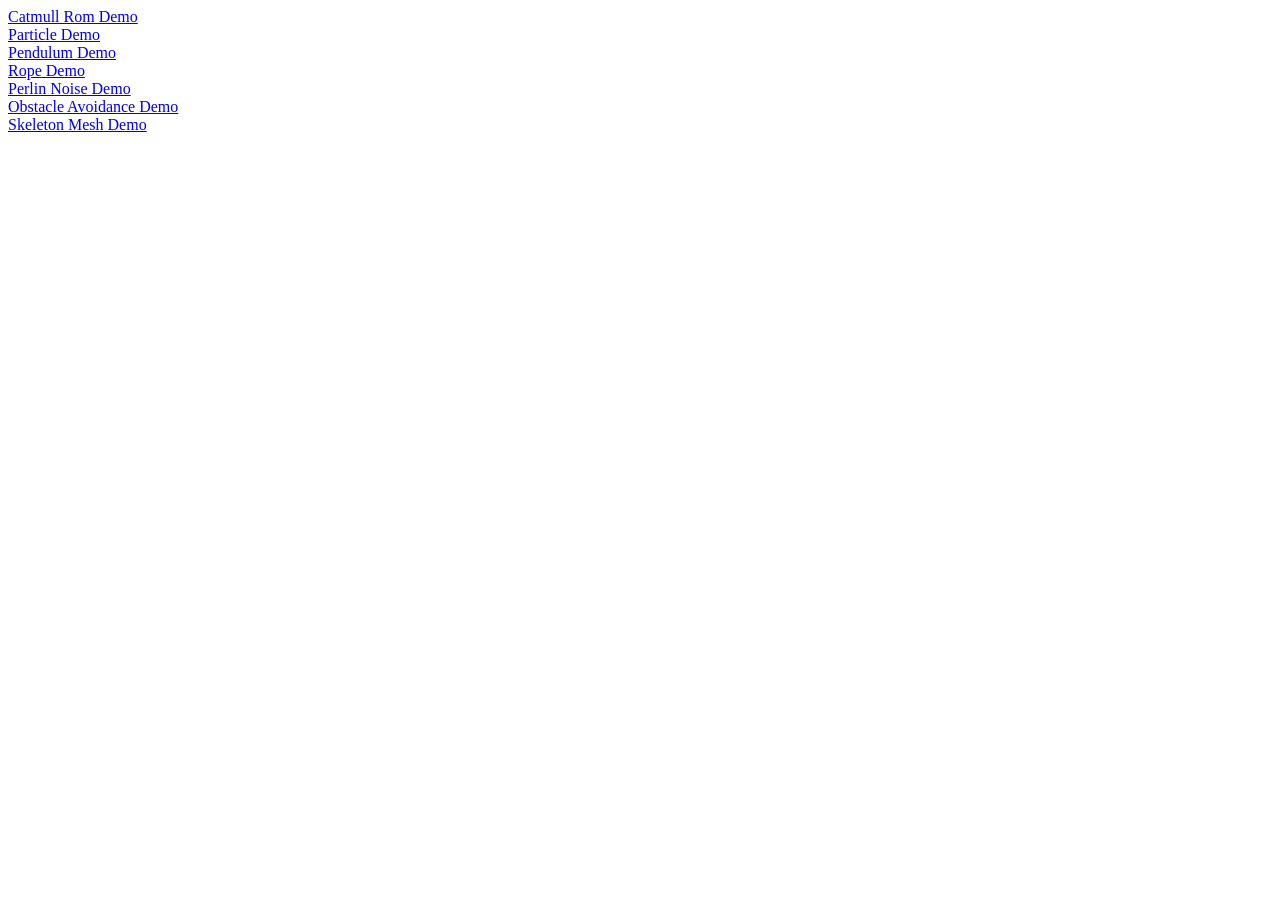
<file: index.html>
<html>
    <head>
        <title>Demos!</title>
    </head>

    <body>
        <a href="catmull-rom.html">Catmull Rom Demo</a> <br />
        <a href="particles.html">Particle Demo</a> <br />
        <!-- <a href="path-finding.html">Path Finding</a> <br /> -->
        <a href="pendulum.html">Pendulum Demo</a> <br />
        <a href="rope.html">Rope Demo</a> <br />
        <a href="perlin.html">Perlin Noise Demo</a> <br />
        <a href="obstacle-avoidance.html">Obstacle Avoidance Demo</a> <br />
        <a href="skeleton-mesh.html">Skeleton Mesh Demo</a>
    </body>
</html>
</file>
